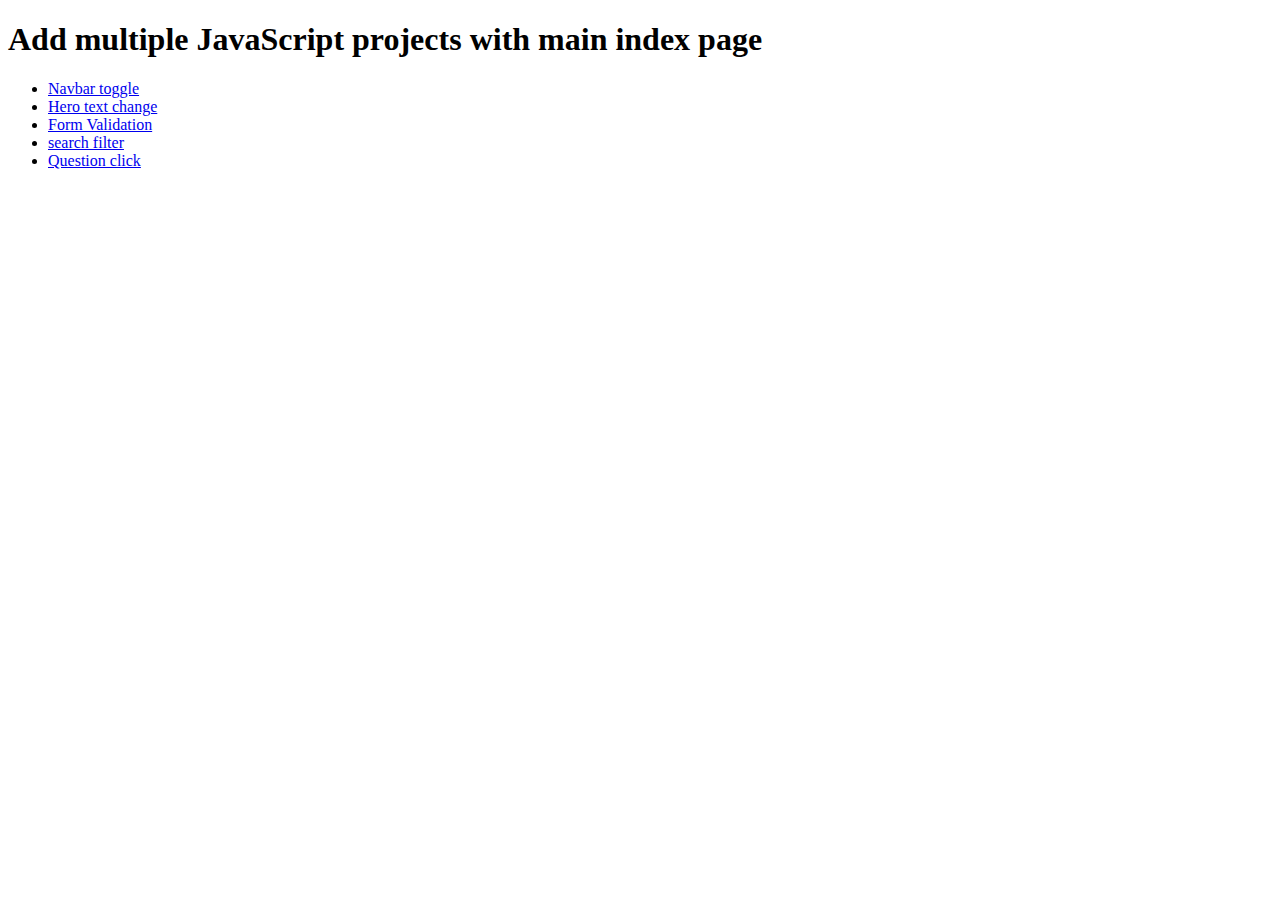
<file: index.html>
<!DOCTYPE html>
<html lang="en">
<head>
    <meta charset="UTF-8">
    <meta name="viewport" content="width=device-width, initial-scale=1.0">
    <title>Add multiple JavaScript projects with main index page</title>
</head>
<body>
    <h1>Add multiple JavaScript projects with main index page</h1>
    <ul>
        <li><a href="Navbar toggle js-challenge 1/">Navbar toggle</a></li>
        <li><a href="Hero text js challenge 2/">Hero text change</a></li>
        <li><a href="Form Validation js challenge 3/">Form Validation</a></li>
        <li><a href="Search filter js challenge 4/">search filter</a></li>
        <li><a href="Question click  js challenge 5/">Question click</a></li>
    </ul>
</body>
</html>
</file>
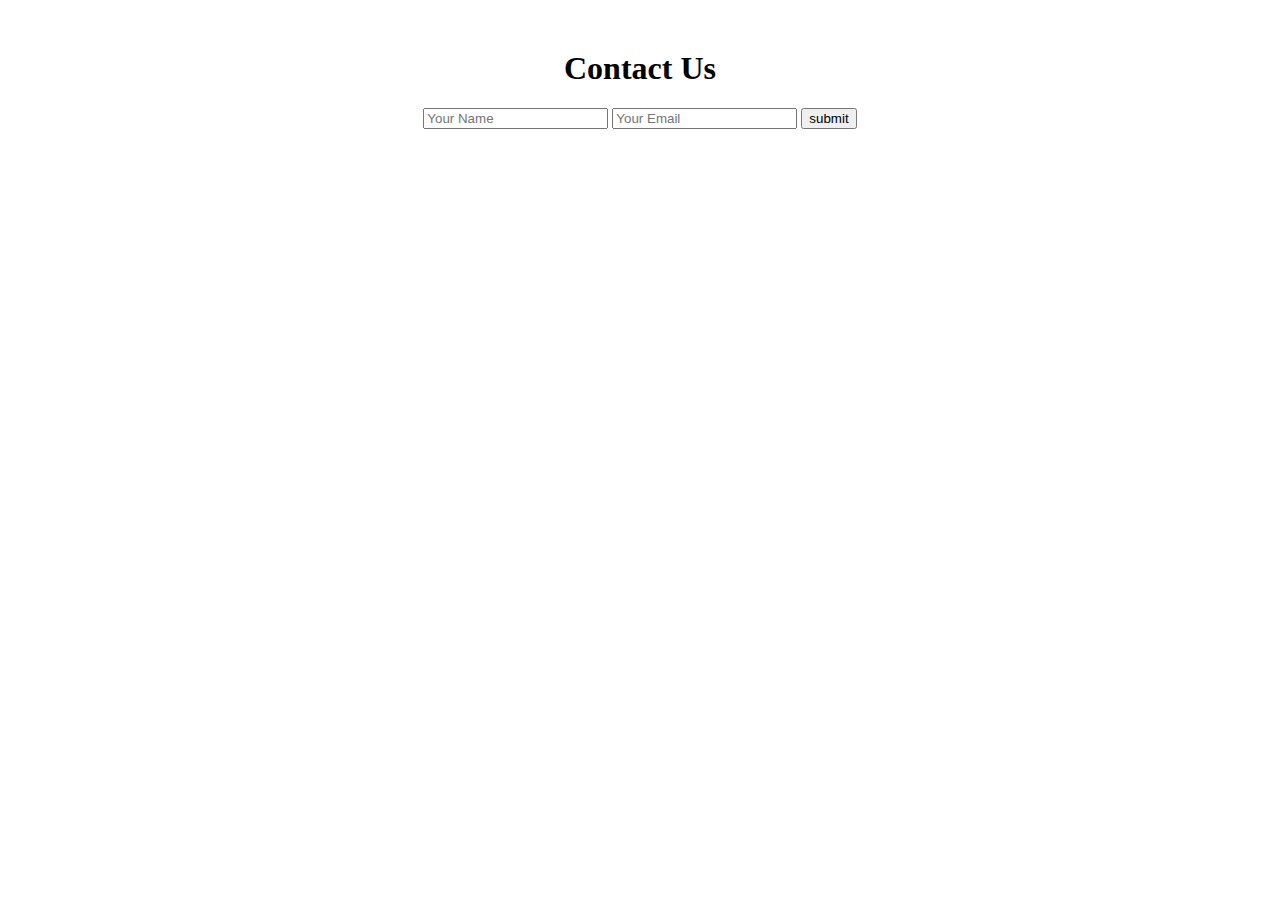
<file: Form Validation js challenge 3/index.html>
<!DOCTYPE html>
 <html lang="en">
 <head>
  <meta charset="UTF-8">
  <meta name="viewport" content="width=device-width, initial-scale=1.0">
  <title>form validation</title>
   
  <link rel="stylesheet" href="style.css">
 </head>
 <body>
   <section class="form-section">
      <h1>Contact Us</h1>
      
      <form id="form" novalidate>
        <input type="text" name="name" id="name" placeholder="Your Name" required>
        <input type="email" name="email" id="email" placeholder="Your Email" required>
        <button type="submit">submit</button>
      </form>
      <p id="form-message"></p>

   </section>

   <script src="script.js"></script>
 </body>
 </html>
</file>
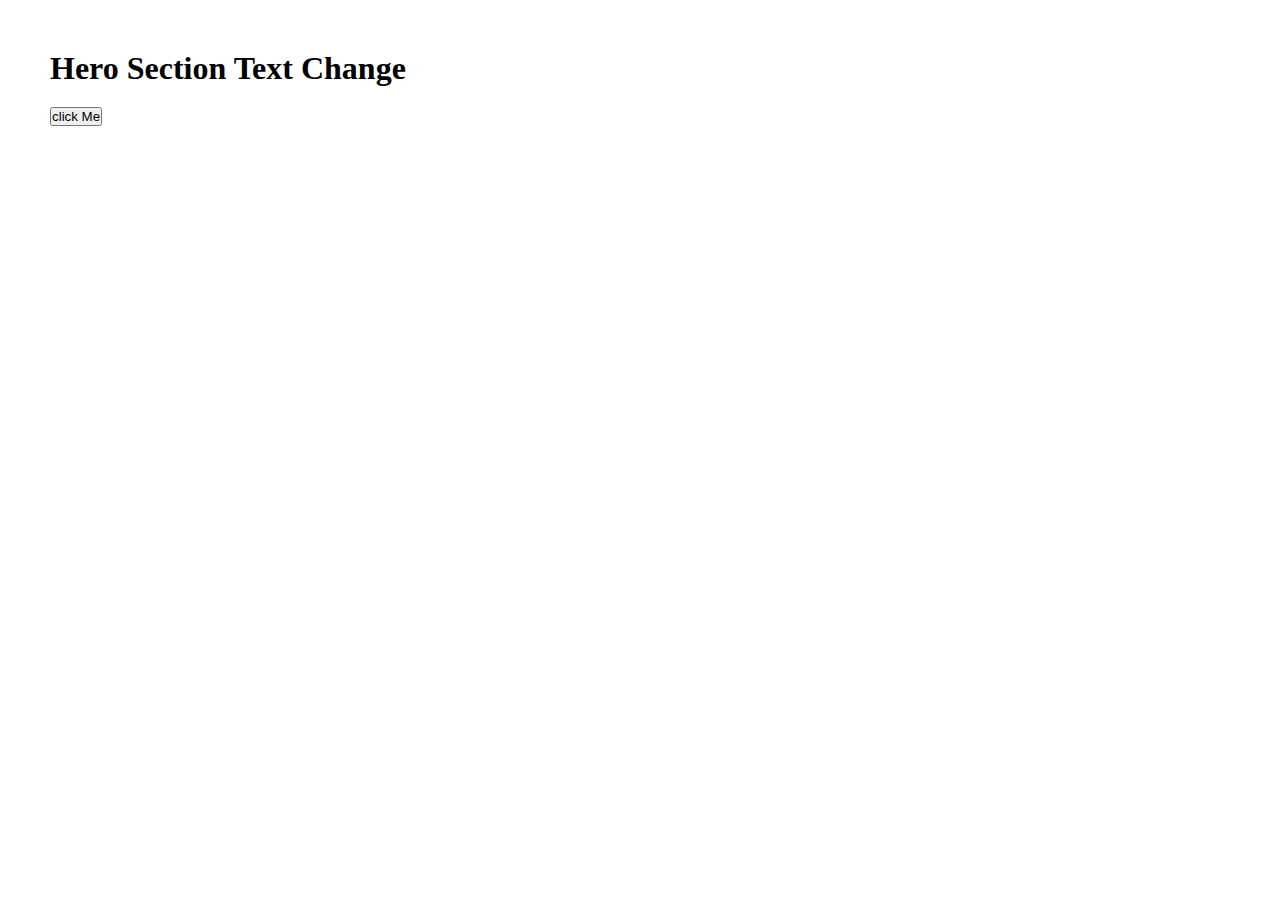
<file: Hero text js challenge 2/index.html>
<!DOCTYPE html>
 <html lang="en">
 <head>
    <meta charset="UTF-8">
    <meta name="viewport" content="width=device-width, initial-scale=1.0">
    <title>Hero Section Text Change</title>
    <link rel="stylesheet" href="style.css">
 </head>
 <body>
     <section class="hero">
        <h1 id="heroText">Hero Section Text Change</h1>
        <button id="hero-btn">click Me</button>
     </section>


     <script src="script.js"></script>
 </body>
 </html>
</file>
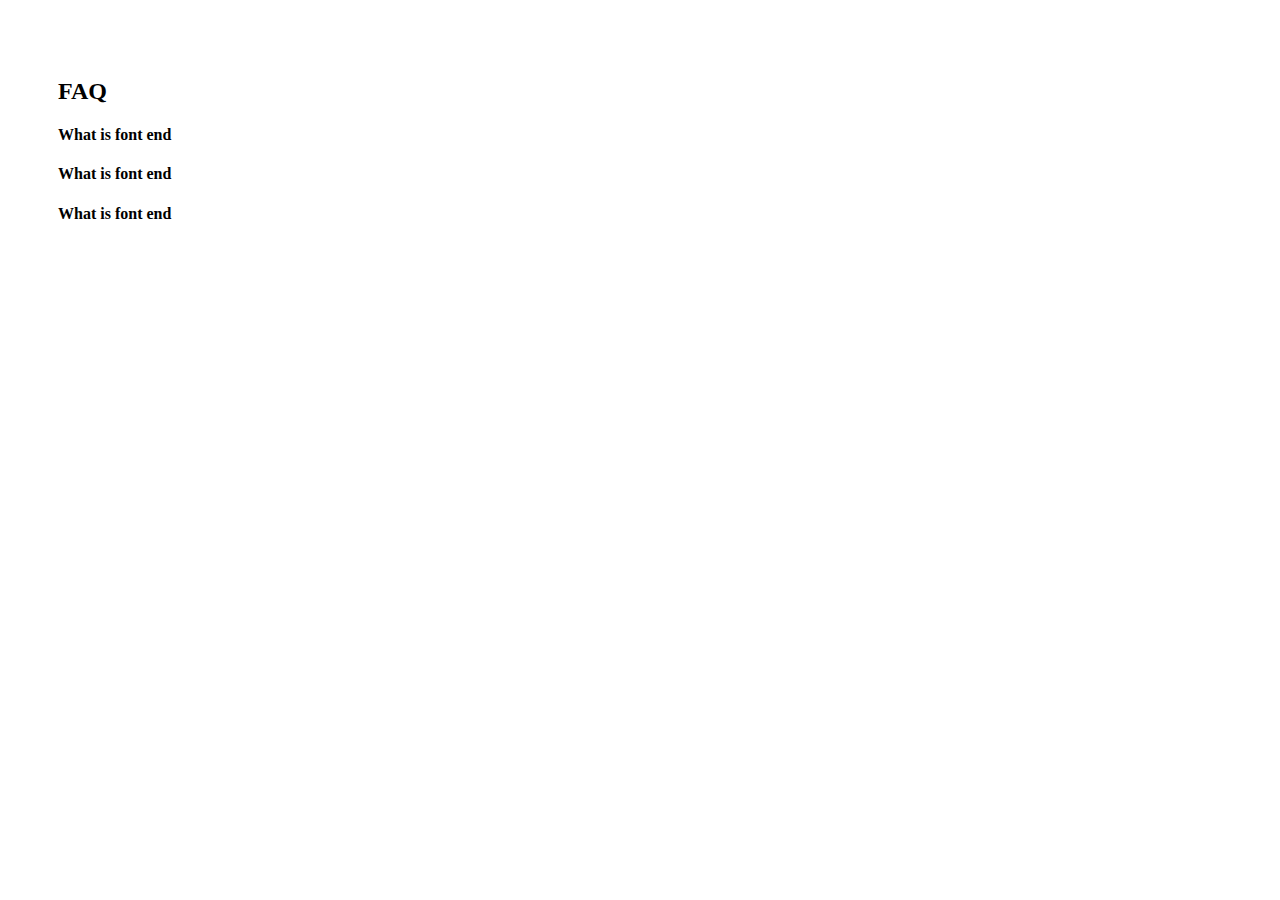
<file: Question click  js challenge 5/index.html>
<!DOCTYPE html>
 <html lang="en">
 <head>
  <meta charset="UTF-8">
  <meta name="viewport" content="width=device-width, initial-scale=1.0">
  <title>question click open answer</title>
  <link rel="stylesheet" href="style.css">

 </head>
 <body>
    
  <section class="faq">
    <h2>FAQ</h2>

    <div class="faq-item">
      <h4 class="question">What is font end</h4>
      <p class="answer">front end is the UI part of a website</p>
    </div>

    <div class="faq-item">
      <h4 class="question">What is font end</h4>
      <p class="answer">front end is the UI part of a website</p>
    </div>

    <div class="faq-item">
      <h4 class="question">What is font end</h4>
      <p class="answer">front end is the UI part of a website</p>
    </div>
  </section>

  <script src="script.js"></script>
 </body>
 </html>



 <!-- 🎤 Project Explain করার Ready Script (তুমি মুখে বলবে)

“এই project টা আমি HTML, CSS আর JavaScript দিয়ে বানিয়েছি।
Mobile responsiveness এর জন্য navbar toggle করেছি।
User interaction এর জন্য hero section এ dynamic text আছে।
Form validation করেছি যাতে user ভুল data দিলে error দেখায়।
Course section এ search/filter আছে।
FAQ section এ accordion ব্যবহার করেছি ভালো UX এর জন্য।”

🔥 এইটা বললে তুমি আলাদা হয়ে যাবে। -->
</file>
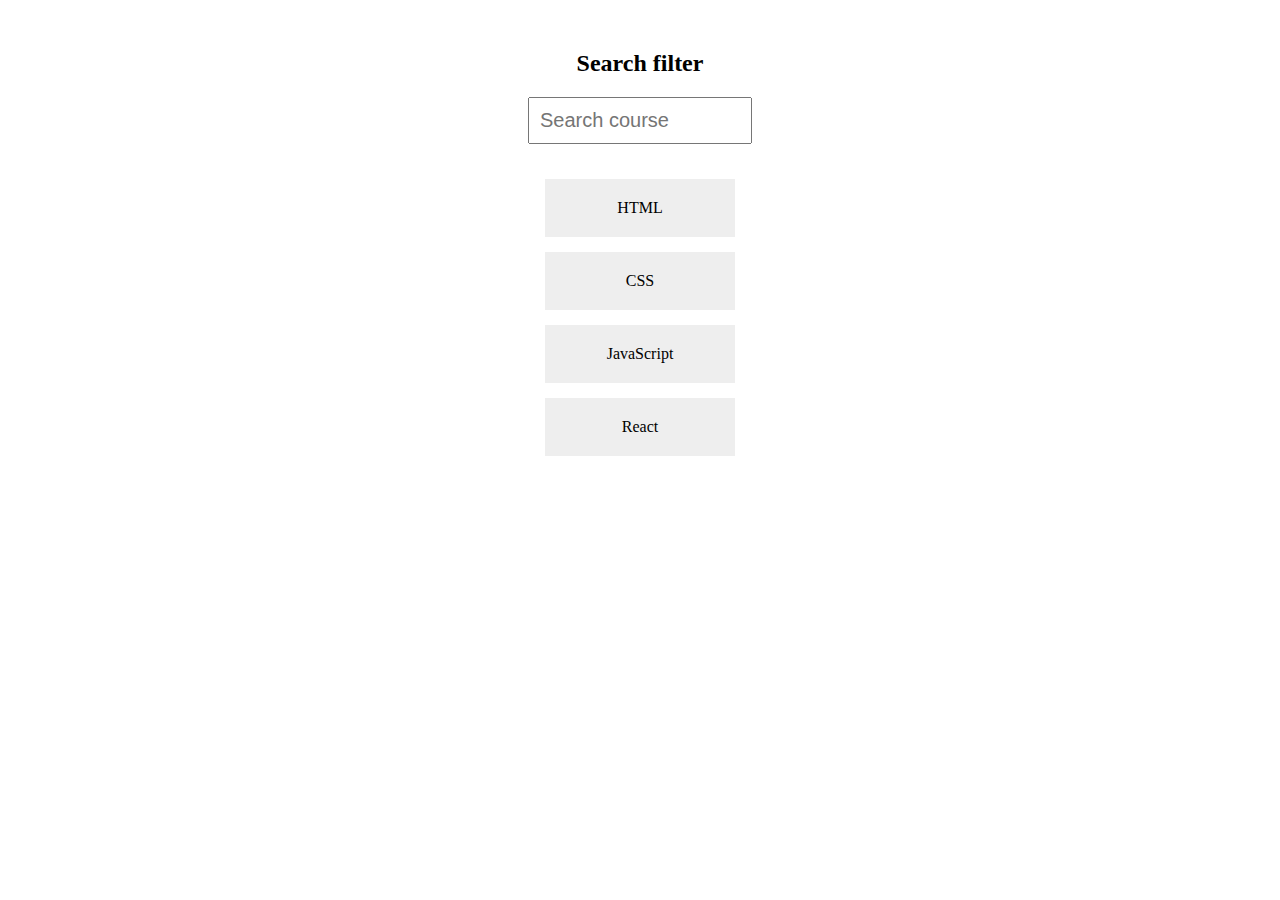
<file: Search filter js challenge 4/index.html>
<!DOCTYPE html>
 <html lang="en">
 <head>
    <meta charset="UTF-8">
    <meta name="viewport" content="width=device-width, initial-scale=1.0">
    <title>Search filtering</title>
    <link rel="stylesheet" href="style.css">
 </head>
 <body>
    <section class="search-section">
        <h2>Search filter</h2>

        <input type="text" name="search" id="search" placeholder="Search course">

        <div class="courses">
            <div class="course">HTML</div>
            <div class="course">CSS</div>
            <div class="course">JavaScript</div>
            <div class="course">React</div>
        </div>
    </section>


    <script src="script.js"></script>
 </body>
 </html>
</file>
<file: Form Validation js challenge 3/style.css>
.form-section  {
  text-align:  center;
  margin: 50px;
 }
</file>
<file: Hero text js challenge 2/style.css>
* {
    margin: 0;
    padding: 0;
    box-sizing: 0;
 }

 .hero {
    padding: 50px;
 }

 #heroText {
    margin-bottom: 20px;
 }
</file>
<file: Question click  js challenge 5/style.css>
.faq {
  padding: 50px;
 }

 .answer {
  display: none;
 }

 .answer.active {
  display: block;
 }

 .question {
  cursor: pointer;
 }
</file>
<file: Search filter js challenge 4/style.css>
.search-section  {
    margin: 50px;
    text-align: center;
  }

  #search {
    width: 200px;
    padding: 10px;
    margin-bottom: 20px;
    font-size: 20px;
  }

  .course {
    background-color:#eee;
    margin: 15px auto;
    width: 150px;
    padding: 20px;
  }
</file>
